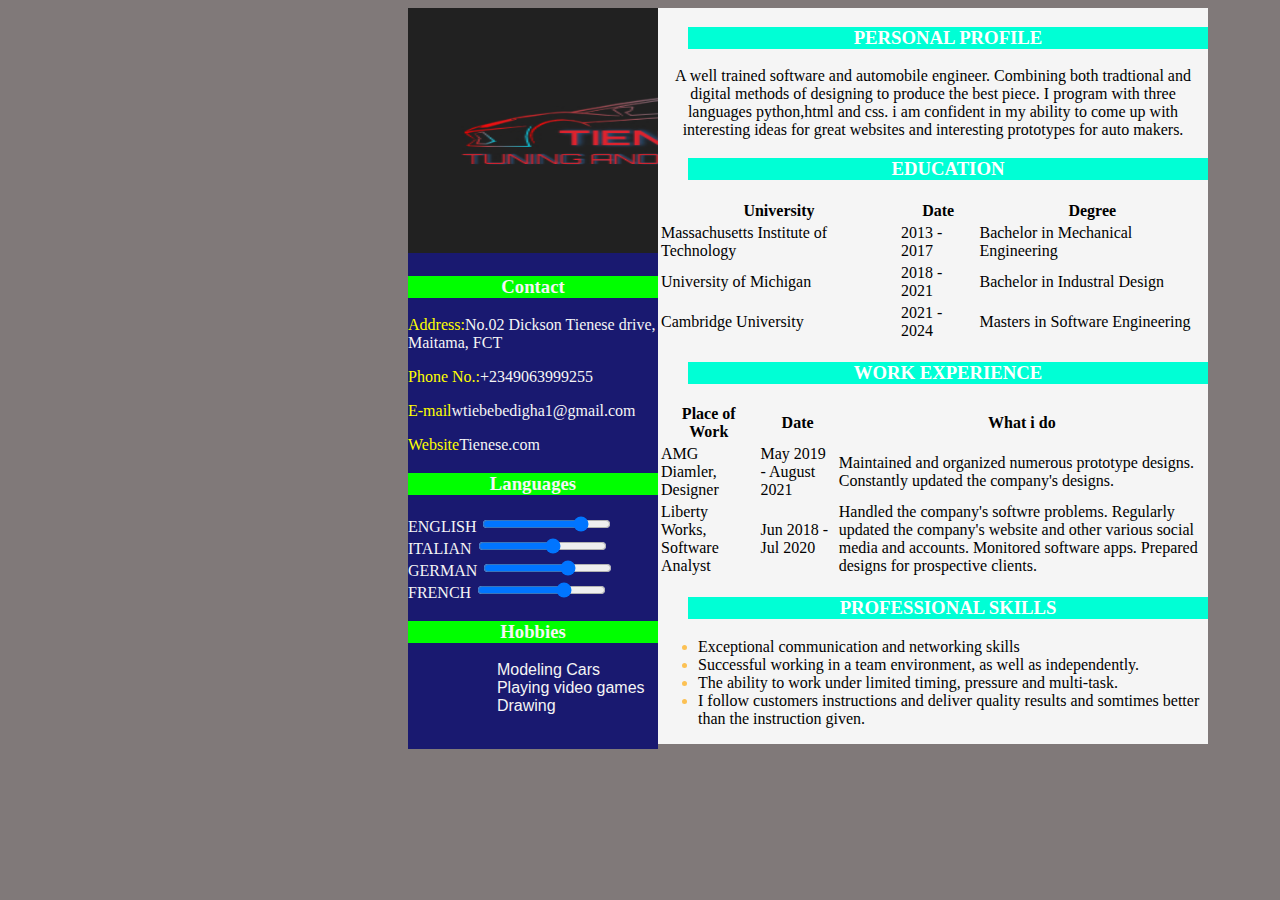
<file: Cv.html>
<!DOCTYPE html>
<html>
    <head>
        <title>Lab 3 Assignment</title>
        <meta charset="UTF-8">
        <meta name="description" content="Autobody and Works">
        <meta name="keywords" content="Website Developers, Tienese Autobody and Works.">
        <meta name="viewport" content="width=device-width, initial-scale=1.0">
        <link rel="Stylesheet" href="styles.css">
    </head>
    <body>
        <div class="main">
            <div class="left">
                <img src="logo.jpg" class="pfp" alt="Employees Profile Picture">
                <h3 class="rh">Contact</h3>
                <p class="emj">Address:<span>No.02 Dickson Tienese drive, Maitama, FCT</span></p>
                <p class="emj">Phone No.:<span>+2349063999255</span></p>
                <p class="emj">E-mail<span>wtiebebedigha1@gmail.com</span></p>
                <p class="emj">Website<span>Tienese.com</span></p>
                <h3 class="rh">Languages</h3>
                <label for="eng" 
                class="li">ENGLISH</label>
                <input class="emj" type="range"
                value="80"><br>
                <label for="Ita"
                class="li">ITALIAN</label>
                <input class="emj" type="range"
                value="60"><br>
                <label for="Ger"
                class="li">GERMAN</label>
                <input class="emj" type="range"
                value="68"><br>
                <label for="Fre"
                class="li">FRENCH</label>
                <input class="emj" type="range"
                value="70"><br>
                <h3 class="rh">Hobbies</h3>
                <pre class="li">
                    Modeling Cars
                    Playing video games
                    Drawing
                </pre>
            </div>
            <div class="right" style="float: left;">
                <h3 class="lh" style="text-align: center;">PERSONAL PROFILE</h3>
                <p style="text-align: center;">
                    A well trained software and automobile engineer. Combining both tradtional and digital methods of designing to produce the best piece. I program with three languages python,html and css.
                    i am confident in my ability to come up with interesting ideas for great websites and interesting prototypes for auto makers.
                </p>
                <h3 class="lh" style="text-align: center;">EDUCATION</h3>
                <table class="tab">
                    <th class="tab2">University</th>
                    <th class="tab2">Date</th>
                    <th class="tab2">Degree</th>
                    <tr>
                        <td class="tab2">Massachusetts Institute of Technology</td>
                        <td class="tab2">2013 - 2017</td>
                        <td class="tab2">Bachelor in Mechanical Engineering</td>
                    </tr>
                    <tr>
                        <td class="tab2">University of Michigan</td>
                        <td class="tab2">2018 - 2021</td>
                        <td class="tab2">Bachelor in Industral Design</td>
                    </tr>
                    <tr>
                        <td class="tab2">Cambridge University</td>
                        <td class="tab2">2021 - 2024</td>
                        <td class="tab2">Masters in Software Engineering</td>
                    </tr>
                </table>
                <h3 class="lh" style="text-align: center;">WORK EXPERIENCE</h3>
                <table class="tab">
                    <th class="tab2">Place of Work</th>
                    <th class="tab2">Date</th>
                    <th class="tab2">What i do</th>
                    <tr>
                        <td class="tab2">AMG Diamler, Designer</td>
                        <td class="tab2">May 2019 - August 2021</td>
                        <td class="tab2"> Maintained and organized numerous prototype designs.
                            Constantly updated the company's designs.
                        </td>
                    </tr>
                    <tr>
                        <td class="tab2">Liberty Works, Software Analyst</td>
                        <td class="tab2">Jun 2018 - Jul 2020</td>
                        <td class="tab2">Handled the company's softwre problems. 
                            Regularly updated the company's website and other various social media and accounts.
                        Monitored software apps. 
                    Prepared designs for prospective clients.
                </td>
                    </tr>
                </table>
                <h3 class="lh" style="text-align: center;">PROFESSIONAL SKILLS</h3>
                <ul>
                    <li class="dot"><span class="black">Exceptional communication and networking skills</span></li>
                    <li class="dot"><span class="black">Successful working in a team environment, as well as independently.</span></li>
                    <li class="dot"><span class="black">The ability to work under limited timing, pressure and multi-task.</span></li>
                    <li class="dot"><span class="black">I follow customers instructions and deliver quality results and somtimes better than the instruction given.</span></li>
                </ul>

            </div>

        </div>
    </body>
</html>
</file>
<file: styles.css>
body{
    background-color: rgb(128, 121, 121);
}
.main{
    border: 3px black;
    width: 800px;
    height: 100%;
    margin-left: 400px;
}

.lh{
    color: white;
    background-color: rgb(0, 255, 213);
    font-family: 'Times New Roman';
    margin-left: 30px;
}

.tab{
    border: 2px black;
}

.tab2{
    border: 1px black;
}

pre{
    font-size: 10;
    font-family: Arial;
    
}

.left{
    background-color: #191970;
    height: 100%;
    width: 250px;
    float:left
}

.right{
    background-color: whitesmoke;
    height: 100%;
    width: 550px;
    float:right
}

.pfp{
    width: 500px;
    height: 245px;
}

.rh{
    color: whitesmoke;
    background-color: rgb(0, 255, 0);
    font-family: 'Times New Roman';
    text-align: center;
}

.emj{
    color: yellow;
}

span{
    color: whitesmoke;
}

.li{
    color: whitesmoke;
}

.dot{
    color: rgba(255, 166, 0, 0.664);
}

.black{
    color: black;
}
</file>
